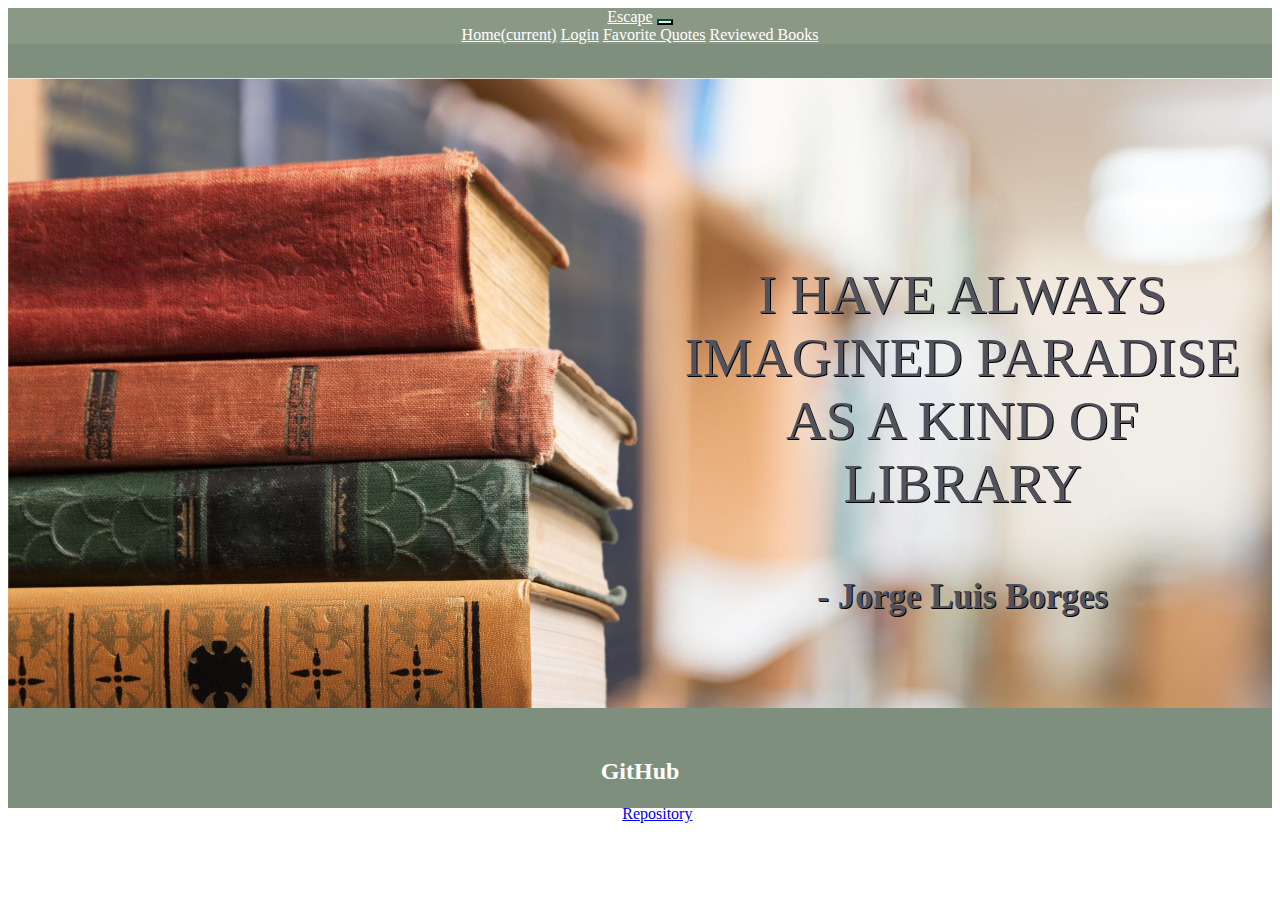
<file: index.html>
<!DOCTYPE html>
<html>

<head>
  <link rel="stylesheet" href="https://stackpath.bootstrapcdn.com/bootstrap/4.1.3/css/bootstrap.min.css" integrity="sha384-MCw98/SFnGE8fJT3GXwEOngsV7Zt27NXFoaoApmYm81iuXoPkFOJwJ8ERdknLPMO" crossorigin="anonymous">
  <link rel="stylesheet" href="styles.css" />
  <title>Escape</title>
</head>

<body>
  <div class="background-picture">
  <nav class="navbar navbar-dark bg-primary">
    <nav class="navbar navbar-expand-lg navbar-light bg-light">
      <a class="navbar-brand" href="#">Escape</a>
      <button class="navbar-toggler" type="button" data-toggle="collapse" data-target="#navbarNavAltMarkup" aria-controls="navbarNavAltMarkup" aria-expanded="false" aria-label="Toggle navigation">
        <span class="navbar-toggler-icon"></span>
      </button>
      <div class="collapse navbar-collapse" id="navbarNavAltMarkup">
        <div class="navbar-nav">
          <a class="nav-item nav-link active" href="index.html">Home<span class="sr-only">(current)</span></a>
          <a class="nav-item nav-link" href="login.html">Login</a>
          <a class="nav-item nav-link" href="quotes.html">Favorite Quotes</a>
          <a class="nav-item nav-link" href="review.html">Reviewed Books</a>
        </div>
      </div>
    </nav>
  </nav>


    <img class="home-img" src='book.jpg'/>
    <div class="mid-right"><p>I HAVE ALWAYS IMAGINED PARADISE AS A KIND OF LIBRARY</p><p class="author">- Jorge Luis Borges</div></div>
  </div>

  <div class="footer">
    <div class="footer-container">
        <div class="Information"><h2>GitHub</h2></div>
        <div class="contact-links">
          <div class="github"><p>Link:</p></div>
          <div class="indeed"><a href='https://github.com/gundeaim/Creative-Project-1.git'>Repository</a></div>
        </div>
    </div>
  </div>

  <script src="https://code.jquery.com/jquery-3.3.1.slim.min.js" integrity="sha384-q8i/X+965DzO0rT7abK41JStQIAqVgRVzpbzo5smXKp4YfRvH+8abtTE1Pi6jizo" crossorigin="anonymous"></script>
  <script src="https://cdnjs.cloudflare.com/ajax/libs/popper.js/1.14.3/umd/popper.min.js" integrity="sha384-ZMP7rVo3mIykV+2+9J3UJ46jBk0WLaUAdn689aCwoqbBJiSnjAK/l8WvCWPIPm49" crossorigin="anonymous"></script>
  <script src="https://stackpath.bootstrapcdn.com/bootstrap/4.1.3/js/bootstrap.min.js" integrity="sha384-ChfqqxuZUCnJSK3+MXmPNIyE6ZbWh2IMqE241rYiqJxyMiZ6OW/JmZQ5stwEULTy" crossorigin="anonymous"></script>

</body>
</html>
</file>
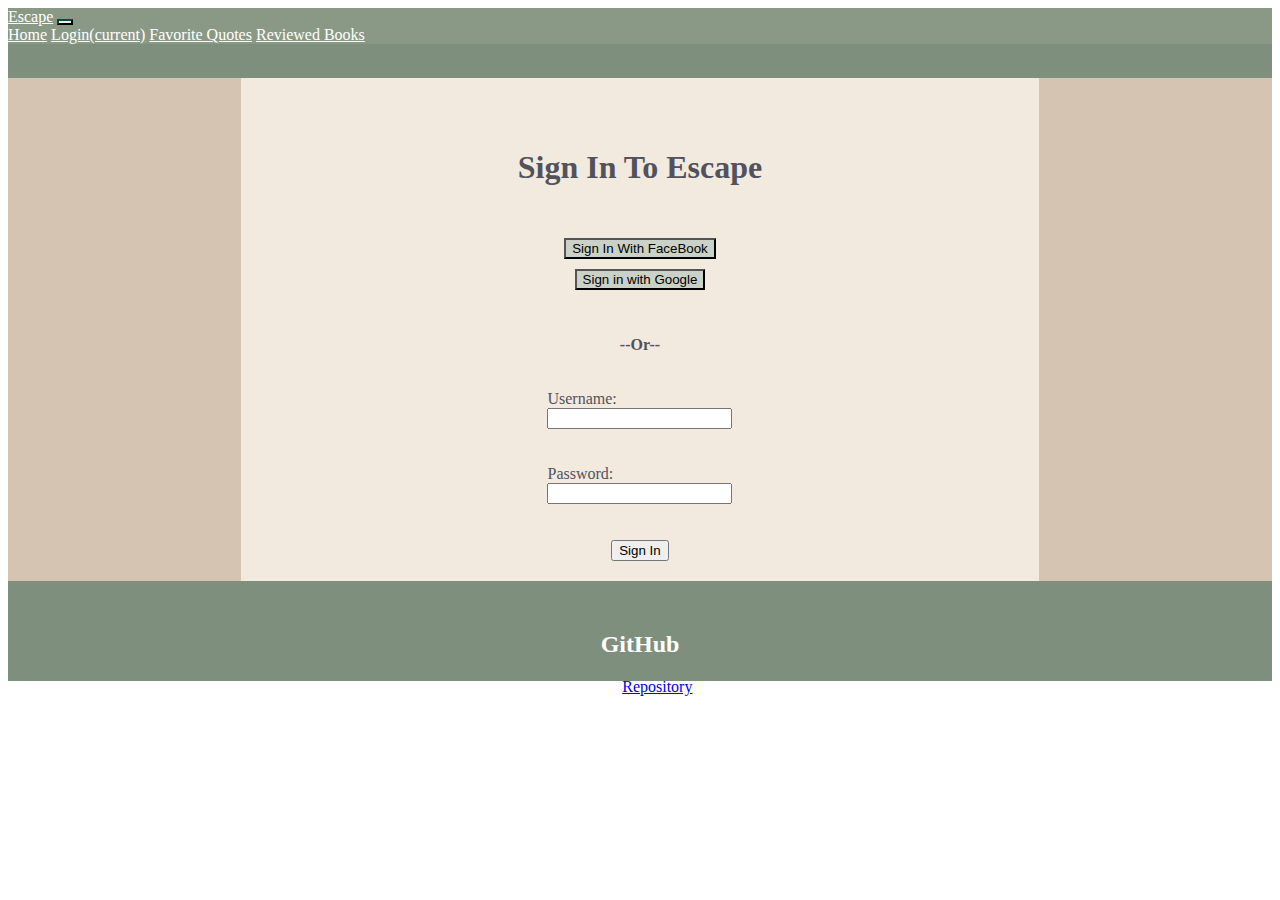
<file: login.html>
<!DOCTYPE html>
<html>

<head>
  <link rel="stylesheet" href="https://stackpath.bootstrapcdn.com/bootstrap/4.1.3/css/bootstrap.min.css" integrity="sha384-MCw98/SFnGE8fJT3GXwEOngsV7Zt27NXFoaoApmYm81iuXoPkFOJwJ8ERdknLPMO" crossorigin="anonymous">
  <link rel="stylesheet" href="styles.css" />
  <title>Escape Login</title>
</head>

<body>
  <nav class="navbar navbar-dark bg-primary">
    <nav class="navbar navbar-expand-lg navbar-light bg-light">
      <a class="navbar-brand" href="#">Escape</a>
      <button class="navbar-toggler" type="button" data-toggle="collapse" data-target="#navbarNavAltMarkup" aria-controls="navbarNavAltMarkup" aria-expanded="false" aria-label="Toggle navigation">
        <span class="navbar-toggler-icon"></span>
      </button>
      <div class="collapse navbar-collapse" id="navbarNavAltMarkup">
        <div class="navbar-nav">
          <a class="nav-item nav-link" href="index.html">Home</a>
          <a class="nav-item nav-link active" href="login.html">Login<span class="sr-only">(current)</span></a>
          <a class="nav-item nav-link" href="quotes.html">Favorite Quotes</a>
          <a class="nav-item nav-link" href="review.html">Reviewed Books</a>
        </div>
      </div>
    </nav>
  </nav>
  <div class="page">
    <div class="signin-container">
      <div class="signin-header"><h1>Sign In To Escape</h1></div>
      <div class="facebook-button-div">
        <button class="button">Sign In With FaceBook</button>
      </div>
      <div class="google-button-div">
        <button class="button">Sign in with Google</button>
      </div>
      <div class="or"><h4>--Or--</h4></div>
      <div class="username">
      <label for="username">Username:</label>
      <input type="text" id="username" name="username"><br><br>
      </div>
      <div class="password">
        <label for="password">Password:</label>
        <input type="text" id="password" name="password"><br><br>
      </div>
      <button type="button" name="signin-button">Sign In</button>
    </div>
  </div>

  <div class="footer">
    <div class="footer-container">
        <div class="Information"><h2>GitHub</h2></div>
        <div class="contact-links">
          <div class="github"><p>Link:</p></div>
          <div class="indeed"><a href='https://github.com/gundeaim/Creative-Project-1.git'>Repository</a></div>
        </div>
    </div>
  </div>

  <script src="https://code.jquery.com/jquery-3.3.1.slim.min.js" integrity="sha384-q8i/X+965DzO0rT7abK41JStQIAqVgRVzpbzo5smXKp4YfRvH+8abtTE1Pi6jizo" crossorigin="anonymous"></script>
  <script src="https://cdnjs.cloudflare.com/ajax/libs/popper.js/1.14.3/umd/popper.min.js" integrity="sha384-ZMP7rVo3mIykV+2+9J3UJ46jBk0WLaUAdn689aCwoqbBJiSnjAK/l8WvCWPIPm49" crossorigin="anonymous"></script>
  <script src="https://stackpath.bootstrapcdn.com/bootstrap/4.1.3/js/bootstrap.min.js" integrity="sha384-ChfqqxuZUCnJSK3+MXmPNIyE6ZbWh2IMqE241rYiqJxyMiZ6OW/JmZQ5stwEULTy" crossorigin="anonymous"></script>

</body>
</html>
</file>
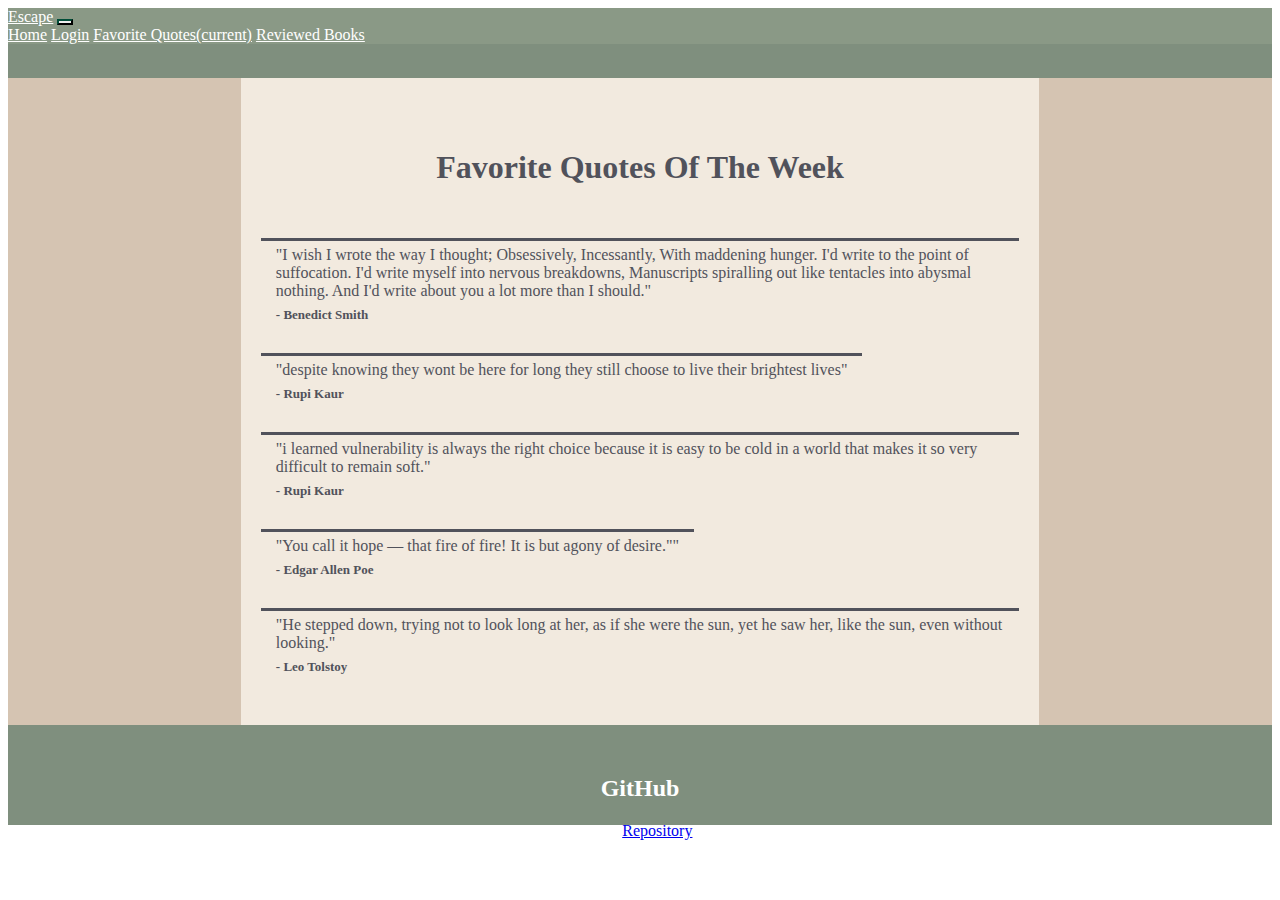
<file: quotes.html>
<!DOCTYPE html>
<html>

<head>
  <link rel="stylesheet" href="https://stackpath.bootstrapcdn.com/bootstrap/4.1.3/css/bootstrap.min.css" integrity="sha384-MCw98/SFnGE8fJT3GXwEOngsV7Zt27NXFoaoApmYm81iuXoPkFOJwJ8ERdknLPMO" crossorigin="anonymous">
  <link rel="stylesheet" href="styles.css" />
  <title>Escape</title>
</head>

<body>
  <nav class="navbar navbar-dark bg-primary">
    <nav class="navbar navbar-expand-lg navbar-light bg-light">
      <a class="navbar-brand" href="#">Escape</a>
      <button class="navbar-toggler" type="button" data-toggle="collapse" data-target="#navbarNavAltMarkup" aria-controls="navbarNavAltMarkup" aria-expanded="false" aria-label="Toggle navigation">
        <span class="navbar-toggler-icon"></span>
      </button>
      <div class="collapse navbar-collapse" id="navbarNavAltMarkup">
        <div class="navbar-nav">
          <a class="nav-item nav-link " href="index.html">Home</a>
          <a class="nav-item nav-link" href="login.html">Login</a>
          <a class="nav-item nav-link active" href="quotes.html">Favorite Quotes<span class="sr-only">(current)</span></a>
          <a class="nav-item nav-link" href="review.html">Reviewed Books</a>
        </div>
      </div>
    </nav>
  </nav>

  <div class="page-q">
    <div class="quotes-container">
      <div class="quotes-header"><h1>Favorite Quotes Of The Week</h1></div>
      <div class="quotes">
        "I wish I wrote the way I thought; Obsessively, Incessantly, With maddening hunger. I'd write to
        the point of suffocation. I'd write myself into nervous breakdowns, Manuscripts spiralling out like tentacles into abysmal nothing. And I'd write about
        you a lot more than I should."
      </div>
      <div class="author">
        - Benedict Smith
      </div>
      <div class="quotes">
        "despite knowing they wont be here for long
        they still choose to live their brightest lives"
      </div>
      <div class="author">
        - Rupi Kaur
      </div>
      <div class="quotes">
        "i learned vulnerability is always the right choice because it is easy to be
        cold in a world that makes it so very difficult to remain soft."
      </div>
      <div class="author">
        - Rupi Kaur
      </div>
      <div class="quotes">
        "You call it hope — that fire of fire!
        It is but agony of desire.""
      </div>
      <div class="author">
        - Edgar Allen Poe
      </div>
      <div class="quotes">
        "He stepped down, trying not to look long at her, as if she were the sun, yet he saw her, like the sun, even without looking."
      </div>
      <div class="author">
        - Leo Tolstoy
      </div>
    </div>
  </div>

  <div class="footer">
    <div class="footer-container">
        <div class="Information"><h2>GitHub</h2></div>
        <div class="contact-links">
          <div class="github"><p>Link:</p></div>
          <div class="indeed"><a href='https://github.com/gundeaim/Creative-Project-1.git'>Repository</a></div>
        </div>
    </div>
  </div>

  <script src="https://code.jquery.com/jquery-3.3.1.slim.min.js" integrity="sha384-q8i/X+965DzO0rT7abK41JStQIAqVgRVzpbzo5smXKp4YfRvH+8abtTE1Pi6jizo" crossorigin="anonymous"></script>
  <script src="https://cdnjs.cloudflare.com/ajax/libs/popper.js/1.14.3/umd/popper.min.js" integrity="sha384-ZMP7rVo3mIykV+2+9J3UJ46jBk0WLaUAdn689aCwoqbBJiSnjAK/l8WvCWPIPm49" crossorigin="anonymous"></script>
  <script src="https://stackpath.bootstrapcdn.com/bootstrap/4.1.3/js/bootstrap.min.js" integrity="sha384-ChfqqxuZUCnJSK3+MXmPNIyE6ZbWh2IMqE241rYiqJxyMiZ6OW/JmZQ5stwEULTy" crossorigin="anonymous"></script>

</body>
</html>
</file>
<file: styles.css>
*,
*:before,
*:after {
  box-sizing: inherit;
}

.bg-primary {
  background-color: #7F8F7E !important;
  height: 70px;
}
.bg-light {
    background-color: #8A9986 !important;
    z-index: 2;
}
.navbar-dark .navbar-brand {
    color: white;
}

.navbar-dark .navbar-nav .active>.nav-link, .navbar-dark .navbar-nav .nav-link.active, .navbar-dark .navbar-nav .nav-link.show, .navbar-dark .navbar-nav .show>.nav-link, .navbar-dark .navbar-nav .nav-link {
    color: white;
    font-size: 1rem;
    text-align: left;
}

.navbar-dark .navbar-toggler {
    border-color: #004d38;
}

img.home-img {
  margin: auto;
  display: block;
  max-width: 100%;
}

.background-picture{
  max-height: 700px; overflow: hidden;
  background-size: 100% auto;
  background-repeat: no-repeat;
  background-position: center;
  position: relative;
  text-align: center;
  color: #51525B;
}

.mid-right{
  position: absolute;
  width: 45%;
  top: 200px;
  right: 25px;
  font-size: 55px;
  text-shadow: 1px 1px black;
}

p.author{
  font-size: 35px;
}


.page, .page-q, .page-r{
  background-color: #D5C4B2;
  display: flex;
  justify-content: center;
  height: auto;
  align-items: center;
}

.signin-container, .quotes-container, .reviews-container{
  color: #51525B;
  width: 60%;
  height: 90%;
  background-color: #F2EADF;
  padding: 20px;
  display: flex;
  flex-direction: column;
  align-items: center;
}

.signin-header, .quotes-header{
  padding: 30px;
  text-align: center;
}

.facebook-button-div {
    padding-bottom: 10px;
}
.google-button-div{
  padding-bottom: 25px;
}

.button {
  background-color: #cad1c7;
}

.or{
  padding-bottom: 15px;
}

.username, .password{
  display: flex;
  flex-direction: column;
}

.quotes{
  align-self: flex-start;
  padding-left: 15px;
  padding-right: 15px;
  border-style: solid none none none;
  padding-top: 5px;
}

.author{
  font-size: 13px;
  align-self: flex-start;
  padding-top: 7px;
  padding-bottom: 30px;
  padding-left: 15px;
  padding-right: 15px;
  font-weight: 600;
}

img.book-cover-img{
  width: 80px;
  height: auto;
  padding: 10px;
  padding-top: 18px;
}

.review-container{
  display: flex;
}

.review{
  border-style: solid none none none;
  display: flex;
  flex-direction: column;
  padding: 10px;
  align-items: flex-start;
  padding-left: 25px;
  padding-bottom: 20px;
}

.footer{
  color: white;
  background-color: #7F8F7E ;
  padding: 20px 0;
  display: flex;
  justify-content: center;
}

.footer-container {  /* For debugging */
  height: 60px;
  width: auto;
  display: flex;
  justify-content: space-around;
  flex-direction: column;
  align-items: center;
  background-color: #7F8F7E;
}

.Information{
  padding-top: 10px;
  padding-bottom: -10px;
}
.contact-links{
  padding-top: -20px;
  width: auto;
  display: flex;
  justify-content: center;
}

/* Tablet Styles */
@media only screen and (min-width: 401px) and (max-width: 960px)  {
  div.mid-right {
    font-size: 28px;
  }
  p.author{
    font-size: 20px;
  }
}

/* Mobile Styles */
@media only screen and (max-width: 400px) {
  div.mid-right {
    font-size: 13px;
    top: 150px;
    right: 10px;
  }
  p.author{
    font-size: 10px;
  }
  div.signin-header{
      padding: 5px;
      padding-bottom: 20px;
  }
}
</file>
